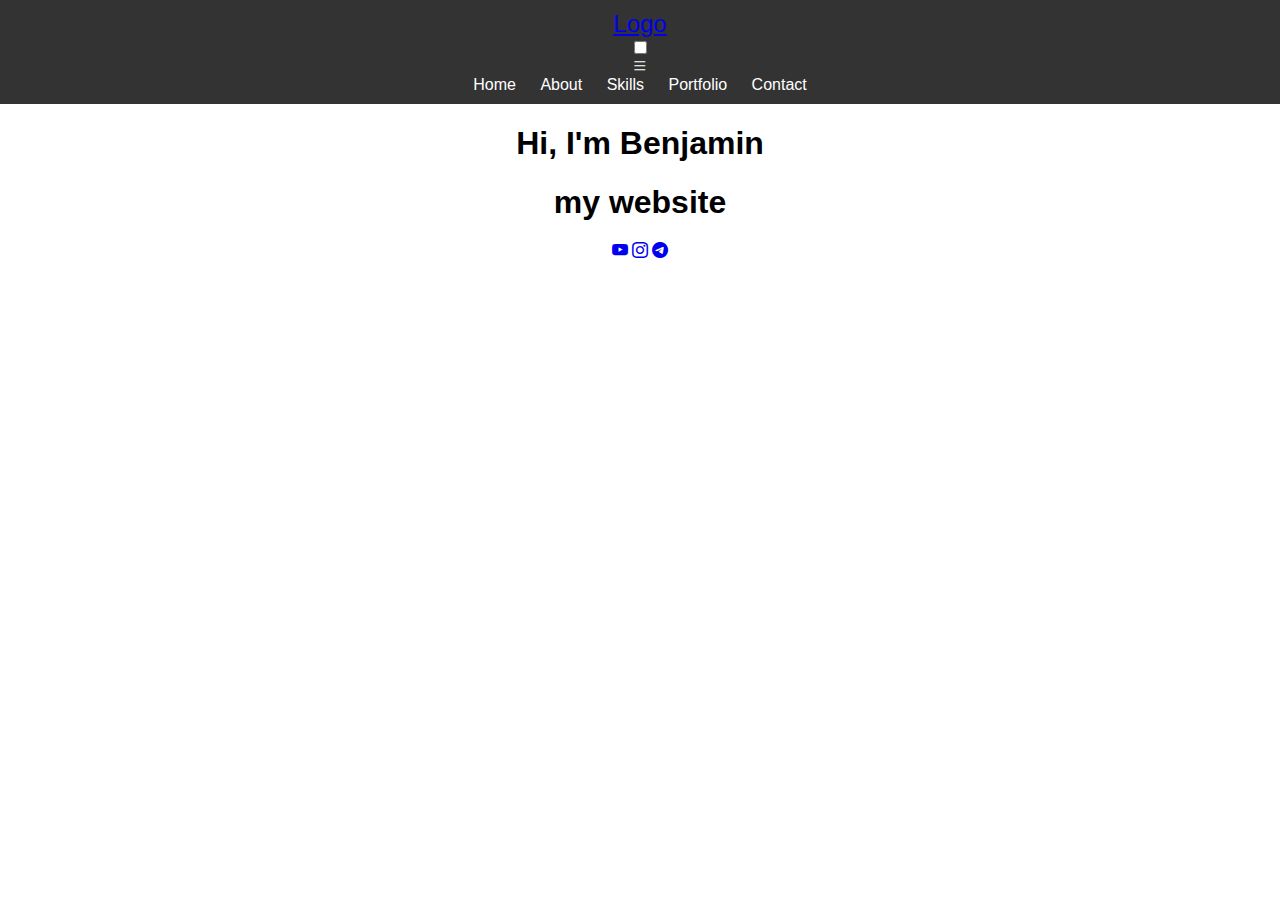
<file: index.html>
<!DOCTYPE html>
<html lang="en">

<head>
    <meta charset="UTF-8">
    <meta http-equiv="X-UA-Compatible" content="IE=edge">
    <meta name="viewport" content="width=device-width, initial-scale=1.0">
    <link rel="stylesheet" href="https://cdn.jsdelivr.net/npm/bootstrap-icons@1.10.5/font/bootstrap-icons.css">
    <link rel="stylesheet" href="style.css">
    <title>My website</title>
</head>

<body>
    <header id="header">
        <div class="logo">
            <a href="#" id="logo">Logo</a>
        </div>
        <input type="checkbox" id="click">
        <label for="click" class="mainicon">
            <div class="menu" id="menu">
                <i class="bi bi-list"></i>
            </div>
        </label>
        <nav>
            <a href="#">Home</a>
            <a href="#">About</a>
            <a href="#">Skills</a>
            <a href="#">Portfolio</a>
            <a href="#">Contact</a>
        </nav>
    </header>

    <section>
        <div class="main">
            <div class="images">
                <!-- محتوای تصاویر -->
            </div>
            <div class="Information">
                <h1>Hi, I'm Benjamin</h1>
                <div class="animated_text">
                    <h1 class="title">my website</h1>
                </div>
                <div class="social">
                    <a href="https://www.youtube.com/@rtwitts"><i class="bi bi-youtube"></i></a>
                    <a href="https://instagram.com/foxb_oro2?igshid=NzZlODBkYWE4Ng=="><i class="bi bi-instagram"></i></a>
                    <a href="https://t.me/coinextrade126"><i class="bi bi-telegram"></i></a>
                </div>


                </button>
            </div>
        </div>
    </section>
</body>

</html>
</file>
<file: style.css>
/* استایل عمومی */
body {
  font-family: Arial, sans-serif;
  margin: 0;
  padding: 0;
  text-align: center;
}

header {
  background: #333;
  color: white;
  padding: 10px 0;
}

header .logo {
  font-size: 24px;
}

header nav a {
  color: white;
  margin: 0 10px;
  text-decoration: none;
}

button, .button {
  background-color: #007BFF;
  color: white;
  border: none;
padding: 10px 20px;
  text-decoration: none;
  border-radius: 5px;
  font-size: 16px;
  cursor: pointer;
  transition: background-color 0.3s ease;
}

button:hover, .button:hover {
  background-color: #0056b3;
}

/* استایل صفحه شطرنج */
#chessboard {
  display: grid;
  grid-template-columns: repeat(8, 60px);
  grid-template-rows: repeat(8, 60px);
  margin: 20px auto;
  width: 480px;
  height: 480px;
  border: 2px solid black;
}

.cell {
  display: flex;
  justify-content: center;
  align-items: center;
  font-size: 30px;
}

.light {
  background-color: #f0d9b5; /* رنگ روشن */
}

.dark {
  background-color: #b58863; /* رنگ تیره */
}

/* استایل فوتر */
footer {
  background: #333;
  color: white;
  padding: 10px 0;
  margin-top: 20px;
}
</file>
